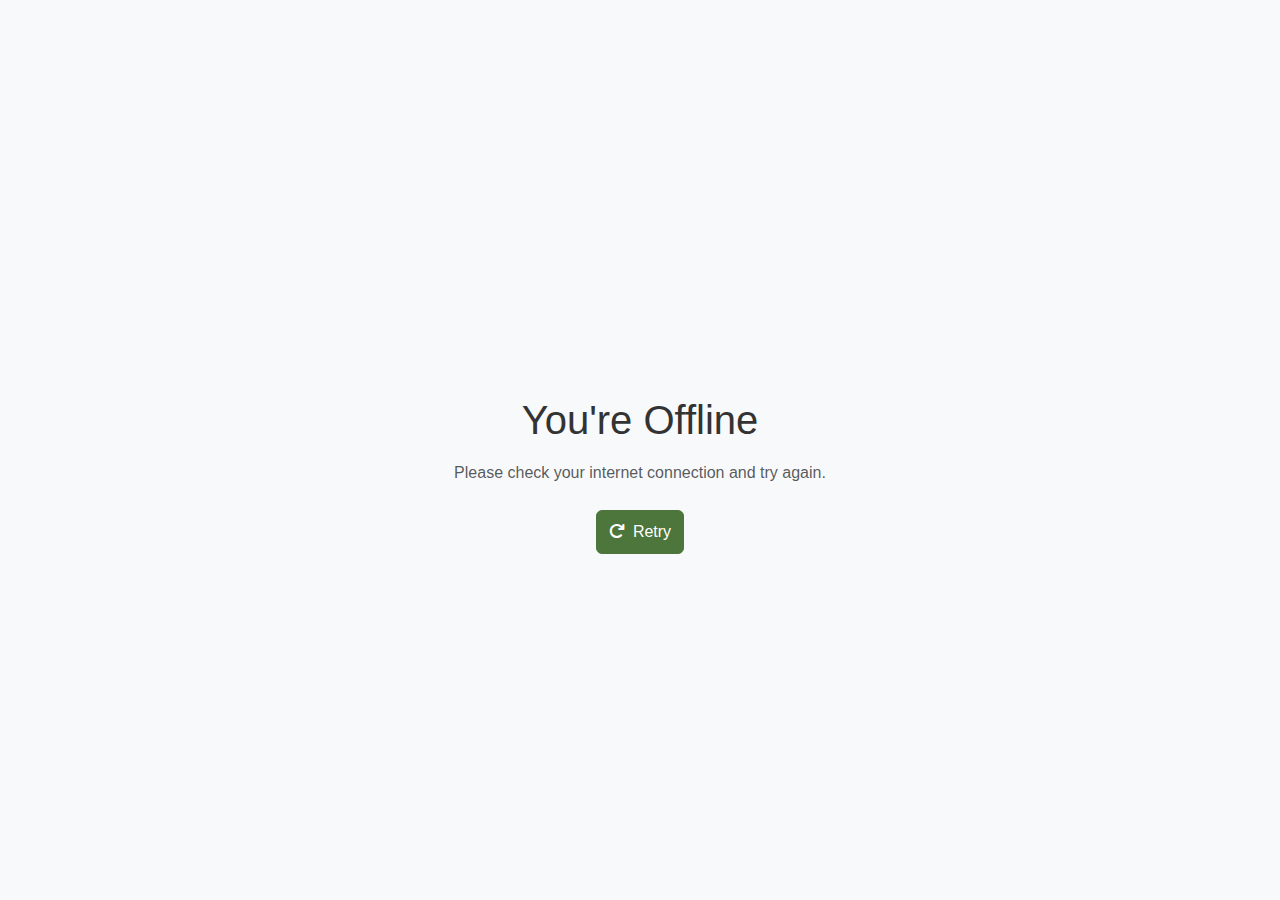
<file: offline.html>
<!DOCTYPE html>
<html lang="en">
<head>
    <meta charset="UTF-8">
    <meta name="viewport" content="width=device-width, initial-scale=1.0">
    <title>Offline - ChitFund Pro</title>
    <link href="https://cdn.jsdelivr.net/npm/bootstrap@5.3.0/dist/css/bootstrap.min.css" rel="stylesheet">
    <link rel="stylesheet" href="https://cdnjs.cloudflare.com/ajax/libs/font-awesome/6.4.0/css/all.min.css">
    <link rel="stylesheet" href="style.css">
</head>
<body>
    <div class="container min-vh-100 d-flex align-items-center justify-content-center">
        <div class="text-center">
            <div class="offline-icon mb-4">
                <i class="fas fa-wifi-slash fa-4x text-warning"></i>
            </div>
            <h1 class="mb-3">You're Offline</h1>
            <p class="text-muted mb-4">Please check your internet connection and try again.</p>
            <button class="btn btn-primary" onclick="window.location.reload()">
                <i class="fas fa-redo me-2"></i>Retry
            </button>
        </div>
    </div>
</body>
</html>
</file>
<file: style.css>
:root {
    --primary: #FFFD8F;
    --secondary: #B0CE88;
    --accent: #4C763B;
    --dark: #043915;
    --light: #f8f9fa;
    --white: #ffffff;
    --gray: #6c757d;
    --gray-light: #e9ecef;
    --success: #28a745;
    --danger: #dc3545;
    --warning: #ffc107;
    --info: #17a2b8;
}

* {
    margin: 0;
    padding: 0;
    box-sizing: border-box;
}

body {
    font-family: 'Segoe UI', Tahoma, Geneva, Verdana, sans-serif;
    background-color: var(--light);
    color: #333;
    line-height: 1.6;
}

/* Loading Spinner */
.loading-spinner {
    position: fixed;
    top: 0;
    left: 0;
    width: 100%;
    height: 100%;
    background: rgba(255, 255, 255, 0.95);
    display: flex;
    justify-content: center;
    align-items: center;
    z-index: 9999;
}

.spinner-content {
    text-align: center;
}

.spinner-content .spinner-border {
    width: 3rem;
    height: 3rem;
    border-width: 0.3em;
}

/* Navigation */
.navbar-custom {
    background: linear-gradient(135deg, var(--primary), var(--secondary));
    box-shadow: 0 2px 15px rgba(0, 0, 0, 0.1);
    padding: 1rem 0;
    transition: all 0.3s ease;
}

.navbar-brand {
    font-weight: 700;
    font-size: 1.5rem;
    color: var(--dark) !important;
}

.navbar-nav .nav-link {
    color: var(--dark) !important;
    font-weight: 500;
    margin: 0 0.5rem;
    transition: color 0.3s ease;
}

.navbar-nav .nav-link:hover {
    color: var(--accent) !important;
}

/* Hero Section */
.hero-section {
    padding: 120px 0 80px;
    background: linear-gradient(135deg, var(--primary) 0%, var(--secondary) 100%);
    min-height: 100vh;
    display: flex;
    align-items: center;
}

.hero-title {
    font-size: 2.5rem;
    font-weight: 700;
    color: var(--dark);
    margin-bottom: 1.5rem;
    line-height: 1.2;
}

.hero-subtitle {
    font-size: 1.2rem;
    color: #555;
    margin-bottom: 2rem;
}

.hero-buttons .btn {
    padding: 0.75rem 2rem;
    border-radius: 50px;
    font-weight: 600;
    transition: all 0.3s ease;
}

.btn-primary {
    background-color: var(--accent);
    border-color: var(--accent);
}

.btn-primary:hover {
    background-color: var(--dark);
    border-color: var(--dark);
    transform: translateY(-2px);
}

.btn-outline-primary {
    color: var(--accent);
    border-color: var(--accent);
}

.btn-outline-primary:hover {
    background-color: var(--accent);
    border-color: var(--accent);
    color: white;
    transform: translateY(-2px);
}

.hero-image {
    position: relative;
    height: 400px;
}

.floating-card {
    position: absolute;
    background: white;
    padding: 1rem;
    border-radius: 15px;
    box-shadow: 0 10px 30px rgba(0, 0, 0, 0.1);
    display: flex;
    align-items: center;
    gap: 0.5rem;
    font-weight: 600;
    color: var(--dark);
    transition: all 0.3s ease;
}

.floating-card:hover {
    transform: translateY(-5px);
    box-shadow: 0 15px 40px rgba(0, 0, 0, 0.15);
}

.floating-card i {
    color: var(--accent);
    font-size: 1.2rem;
}

.card-1 {
    top: 20%;
    left: 10%;
    animation: float 3s ease-in-out infinite;
}

.card-2 {
    top: 50%;
    right: 10%;
    animation: float 3s ease-in-out infinite 1s;
}

.card-3 {
    bottom: 20%;
    left: 30%;
    animation: float 3s ease-in-out infinite 2s;
}

@keyframes float {
    0%, 100% { transform: translateY(0); }
    50% { transform: translateY(-10px); }
}

/* Features Section */
.features-section {
    padding: 80px 0;
    background: white;
}

.section-title {
    font-size: 2.5rem;
    font-weight: 700;
    color: var(--dark);
    margin-bottom: 1rem;
}

.section-subtitle {
    font-size: 1.1rem;
    color: #666;
    margin-bottom: 3rem;
}

.feature-card {
    background: white;
    padding: 2rem;
    border-radius: 15px;
    box-shadow: 0 5px 20px rgba(0, 0, 0, 0.08);
    text-align: center;
    transition: all 0.3s ease;
    height: 100%;
}

.feature-card:hover {
    transform: translateY(-10px);
    box-shadow: 0 15px 40px rgba(0, 0, 0, 0.15);
}

.feature-icon {
    width: 80px;
    height: 80px;
    background: linear-gradient(135deg, var(--primary), var(--secondary));
    border-radius: 50%;
    display: flex;
    align-items: center;
    justify-content: center;
    margin: 0 auto 1.5rem;
}

.feature-icon i {
    font-size: 2rem;
    color: var(--dark);
}

.feature-card h4 {
    color: var(--dark);
    margin-bottom: 1rem;
    font-weight: 600;
}

.feature-card p {
    color: #666;
    line-height: 1.6;
}

/* Dashboard Styles */
.dashboard-header {
    margin-bottom: 2rem;
}

.dashboard-header h1 {
    color: var(--dark);
    font-weight: 700;
}

.dashboard-header p {
    color: #666;
    font-size: 1.1rem;
}

.stat-card {
    background: white;
    padding: 1.5rem;
    border-radius: 15px;
    box-shadow: 0 5px 20px rgba(0, 0, 0, 0.08);
    display: flex;
    align-items: center;
    gap: 1rem;
    transition: all 0.3s ease;
}

.stat-card:hover {
    transform: translateY(-5px);
    box-shadow: 0 10px 30px rgba(0, 0, 0, 0.15);
}

.stat-icon {
    width: 60px;
    height: 60px;
    background: linear-gradient(135deg, var(--primary), var(--secondary));
    border-radius: 15px;
    display: flex;
    align-items: center;
    justify-content: center;
}

.stat-icon i {
    font-size: 1.5rem;
    color: var(--dark);
}

.stat-info h3 {
    color: var(--dark);
    font-weight: 700;
    margin-bottom: 0.25rem;
}

.stat-info p {
    color: #666;
    margin: 0;
}

.section-header {
    display: flex;
    justify-content: between;
    align-items: center;
    margin-bottom: 1.5rem;
    flex-wrap: wrap;
    gap: 1rem;
}

.section-header h2 {
    color: var(--dark);
    font-weight: 700;
    margin: 0;
}

.chit-list {
    display: grid;
    gap: 1rem;
}

.chit-item {
    background: white;
    padding: 1.5rem;
    border-radius: 15px;
    box-shadow: 0 5px 15px rgba(0, 0, 0, 0.08);
    transition: all 0.3s ease;
    border-left: 4px solid var(--accent);
}

.chit-item:hover {
    transform: translateX(5px);
    box-shadow: 0 8px 25px rgba(0, 0, 0, 0.12);
}

.chit-header {
    display: flex;
    justify-content: between;
    align-items: center;
    margin-bottom: 1rem;
    flex-wrap: wrap;
    gap: 1rem;
}

.chit-name {
    font-size: 1.2rem;
    font-weight: 600;
    color: var(--dark);
    margin: 0;
}

.chit-amount {
    font-size: 1.1rem;
    font-weight: 700;
    color: var(--accent);
}

.chit-details {
    display: grid;
    grid-template-columns: repeat(auto-fit, minmax(150px, 1fr));
    gap: 1rem;
}

.chit-detail {
    text-align: center;
}

.chit-detail label {
    display: block;
    font-size: 0.875rem;
    color: #666;
    margin-bottom: 0.25rem;
}

.chit-detail span {
    font-weight: 600;
    color: var(--dark);
}

/* Footer */
.footer-custom {
    background: var(--dark);
    color: white;
    padding: 2rem 0;
    text-align: center;
}

/* Responsive Design */
@media (max-width: 768px) {
    .hero-title {
        font-size: 2rem;
    }
    
    .section-title {
        font-size: 2rem;
    }
    
    .hero-buttons .btn {
        display: block;
        width: 100%;
        margin-bottom: 1rem;
    }
    
    .floating-card {
        position: relative;
        margin-bottom: 1rem;
        left: 0 !important;
        right: 0 !important;
        top: 0 !important;
        bottom: 0 !important;
    }
    
    .hero-image {
        height: auto;
        margin-top: 2rem;
    }
    
    .section-header {
        flex-direction: column;
        align-items: flex-start;
    }
    
    .stat-card {
        flex-direction: column;
        text-align: center;
    }
}

/* Animation Classes */
.fade-in {
    animation: fadeIn 0.8s ease-in;
}

@keyframes fadeIn {
    from { opacity: 0; transform: translateY(20px); }
    to { opacity: 1; transform: translateY(0); }
}

.slide-in-left {
    animation: slideInLeft 0.8s ease-out;
}

@keyframes slideInLeft {
    from { opacity: 0; transform: translateX(-50px); }
    to { opacity: 1; transform: translateX(0); }
}

.slide-in-right {
    animation: slideInRight 0.8s ease-out;
}

@keyframes slideInRight {
    from { opacity: 0; transform: translateX(50px); }
    to { opacity: 1; transform: translateX(0); }
}

/* Manager and Member Specific Styles */

/* Tab Styles */
.nav-tabs {
    border-bottom: 2px solid var(--gray-light);
}

.nav-tabs .nav-link {
    border: none;
    color: var(--gray);
    font-weight: 500;
    padding: 1rem 1.5rem;
    transition: all 0.3s ease;
}

.nav-tabs .nav-link:hover {
    border: none;
    color: var(--accent);
}

.nav-tabs .nav-link.active {
    background: none;
    border: none;
    border-bottom: 3px solid var(--accent);
    color: var(--accent);
    font-weight: 600;
}

.tab-header {
    display: flex;
    justify-content: space-between;
    align-items: center;
    margin-bottom: 1.5rem;
    flex-wrap: wrap;
    gap: 1rem;
}

.tab-header h3 {
    color: var(--dark);
    margin: 0;
}

/* Action Buttons */
.action-buttons {
    display: flex;
    flex-wrap: wrap;
    gap: 0.5rem;
}

/* Chit List Styles */
.chit-list {
    display: grid;
    gap: 1.5rem;
}

.chit-item {
    background: white;
    padding: 1.5rem;
    border-radius: 15px;
    box-shadow: 0 5px 15px rgba(0, 0, 0, 0.08);
    transition: all 0.3s ease;
    border-left: 4px solid var(--accent);
}

.chit-item:hover {
    transform: translateY(-3px);
    box-shadow: 0 8px 25px rgba(0, 0, 0, 0.12);
}

.chit-header {
    display: flex;
    justify-content: space-between;
    align-items: flex-start;
    margin-bottom: 1rem;
    flex-wrap: wrap;
    gap: 1rem;
}

.chit-name {
    font-size: 1.25rem;
    font-weight: 600;
    color: var(--dark);
    margin: 0;
}

.chit-code {
    color: var(--gray);
    font-size: 0.9rem;
    margin: 0.25rem 0 0 0;
}

.chit-actions {
    display: flex;
    gap: 0.5rem;
    flex-wrap: wrap;
}

.chit-details-grid {
    display: grid;
    grid-template-columns: repeat(auto-fit, minmax(200px, 1fr));
    gap: 1rem;
    margin-bottom: 1rem;
}

.detail-item {
    display: flex;
    justify-content: space-between;
    align-items: center;
    padding: 0.5rem 0;
    border-bottom: 1px solid var(--gray-light);
}

.detail-item label {
    font-weight: 500;
    color: var(--gray);
    margin: 0;
}

.detail-item span {
    font-weight: 600;
    color: var(--dark);
}

.chit-footer {
    display: flex;
    justify-content: space-between;
    align-items: center;
    margin-top: 1rem;
    padding-top: 1rem;
    border-top: 1px solid var(--gray-light);
}

.chit-date {
    color: var(--gray);
    font-size: 0.9rem;
}

/* Members List Styles */
.members-list {
    display: grid;
    gap: 1.5rem;
}

.member-item {
    background: white;
    padding: 1.5rem;
    border-radius: 15px;
    box-shadow: 0 5px 15px rgba(0, 0, 0, 0.08);
    transition: all 0.3s ease;
}

.member-item:hover {
    transform: translateY(-3px);
    box-shadow: 0 8px 25px rgba(0, 0, 0, 0.12);
}

.member-header {
    display: flex;
    align-items: center;
    gap: 1rem;
    margin-bottom: 1rem;
}

.member-avatar {
    width: 50px;
    height: 50px;
    background: linear-gradient(135deg, var(--primary), var(--secondary));
    border-radius: 50%;
    display: flex;
    align-items: center;
    justify-content: center;
    color: var(--dark);
    font-size: 1.25rem;
}

.member-info {
    flex: 1;
}

.member-name {
    font-size: 1.1rem;
    font-weight: 600;
    color: var(--dark);
    margin: 0 0 0.25rem 0;
}

.member-contact {
    color: var(--gray);
    font-size: 0.9rem;
    margin: 0;
}

.member-stats {
    display: grid;
    grid-template-columns: repeat(auto-fit, minmax(120px, 1fr));
    gap: 1rem;
    margin-bottom: 1rem;
    padding: 1rem;
    background: var(--light);
    border-radius: 10px;
}

.member-stats .stat {
    text-align: center;
}

.member-stats .stat label {
    display: block;
    font-size: 0.8rem;
    color: var(--gray);
    margin-bottom: 0.25rem;
}

.member-stats .stat span {
    font-weight: 600;
    color: var(--dark);
}

.member-actions {
    display: flex;
    gap: 0.5rem;
    justify-content: flex-end;
}

/* Payment Styles */
.payment-summary {
    display: grid;
    grid-template-columns: repeat(auto-fit, minmax(150px, 1fr));
    gap: 1rem;
    margin-bottom: 1.5rem;
}

.summary-card {
    background: white;
    padding: 1rem;
    border-radius: 10px;
    text-align: center;
    box-shadow: 0 3px 10px rgba(0, 0, 0, 0.08);
}

.summary-card i {
    font-size: 1.5rem;
    margin-bottom: 0.5rem;
}

.summary-card span {
    display: block;
    font-weight: 500;
}

.payments-history {
    display: grid;
    gap: 1rem;
}

.payment-item {
    background: white;
    padding: 1.25rem;
    border-radius: 10px;
    box-shadow: 0 3px 10px rgba(0, 0, 0, 0.08);
    border-left: 4px solid var(--success);
}

.payment-item .payment-header {
    display: flex;
    justify-content: space-between;
    align-items: flex-start;
    margin-bottom: 0.5rem;
}

.payment-chit {
    font-weight: 600;
    color: var(--dark);
    margin: 0;
}

.payment-amount {
    text-align: right;
}

.payment-details {
    display: flex;
    gap: 1rem;
    font-size: 0.9rem;
    color: var(--gray);
}

/* Profile Styles */
.profile-card {
    background: white;
    padding: 2rem;
    border-radius: 15px;
    box-shadow: 0 5px 15px rgba(0, 0, 0, 0.08);
}

.profile-info, .profile-stats {
    padding: 1rem 0;
}

.profile-info h5, .profile-stats h5 {
    color: var(--dark);
    margin-bottom: 1.5rem;
    padding-bottom: 0.5rem;
    border-bottom: 2px solid var(--primary);
}

.info-item, .stat-item {
    display: flex;
    justify-content: space-between;
    align-items: center;
    padding: 0.75rem 0;
    border-bottom: 1px solid var(--gray-light);
}

.info-item:last-child, .stat-item:last-child {
    border-bottom: none;
}

.info-item label, .stat-item label {
    font-weight: 500;
    color: var(--gray);
    margin: 0;
}

.info-item span, .stat-item span {
    font-weight: 600;
    color: var(--dark);
}

/* Chit Preview */
.chit-preview {
    background: var(--light);
    border-left: 4px solid var(--accent) !important;
}

.chit-preview h6 {
    color: var(--dark);
    font-weight: 600;
    margin-bottom: 0.5rem;
}

.chit-preview p {
    margin: 0;
    color: var(--gray);
}

/* Status Badges */
.badge {
    font-size: 0.75rem;
    padding: 0.35em 0.65em;
}

/* Responsive Design */
@media (max-width: 768px) {
    .nav-tabs .nav-link {
        padding: 0.75rem 1rem;
        font-size: 0.9rem;
    }
    
    .tab-header {
        flex-direction: column;
        align-items: flex-start;
    }
    
    .chit-header {
        flex-direction: column;
        align-items: flex-start;
    }
    
    .chit-actions {
        width: 100%;
        justify-content: flex-start;
    }
    
    .chit-details-grid {
        grid-template-columns: 1fr;
    }
    
    .detail-item {
        flex-direction: column;
        align-items: flex-start;
        gap: 0.25rem;
    }
    
    .member-header {
        flex-direction: column;
        text-align: center;
    }
    
    .member-stats {
        grid-template-columns: 1fr;
    }
    
    .payment-header {
        flex-direction: column;
        gap: 0.5rem;
    }
    
    .payment-details {
        flex-direction: column;
        gap: 0.25rem;
    }
    
    .action-buttons {
        justify-content: center;
    }
}

/* Animation for new items */
@keyframes slideInUp {
    from {
        opacity: 0;
        transform: translateY(20px);
    }
    to {
        opacity: 1;
        transform: translateY(0);
    }
}

.chit-item, .member-item, .payment-item {
    animation: slideInUp 0.5s ease-out;
}

/* Profile Styles */
.profile-avatar {
    padding: 20px;
    border-radius: 50%;
    background: #f8f9fa;
    display: inline-block;
}

.info-item, .stat-item {
    display: flex;
    justify-content: space-between;
    padding: 8px 0;
    border-bottom: 1px solid #eee;
}

.info-item label, .stat-item label {
    font-weight: 500;
    color: #666;
}

/* Payment Styles */
.payment-item {
    background: white;
    border: 1px solid #dee2e6;
    border-radius: 8px;
    padding: 15px;
    margin-bottom: 10px;
}

.payment-header {
    display: flex;
    justify-content: space-between;
    align-items: flex-start;
    margin-bottom: 10px;
}

.payment-details {
    display: flex;
    gap: 15px;
    flex-wrap: wrap;
}

.payment-details span {
    font-size: 0.875rem;
    color: #666;
}

/* Summary Cards */
.summary-card {
    background: white;
    border-radius: 8px;
    padding: 15px;
    text-align: center;
    border-left: 4px solid;
    box-shadow: 0 2px 4px rgba(0,0,0,0.1);
}

.summary-card i {
    font-size: 1.5rem;
    margin-bottom: 10px;
}

.summary-card span {
    display: block;
    font-size: 0.875rem;
    color: #666;
    margin-bottom: 5px;
}

.summary-card strong {
    font-size: 1.25rem;
}

/* Modal Enhancements */
.modal-header {
    background: #f8f9fa;
    border-bottom: 1px solid #dee2e6;
}

.modal-footer {
    background: #f8f9fa;
    border-top: 1px solid #dee2e6;
}

/* Tab Styles */
.nav-tabs .nav-link {
    border: none;
    color: #666;
    font-weight: 500;
}

.nav-tabs .nav-link.active {
    border-bottom: 3px solid #0d6efd;
    color: #0d6efd;
    background: transparent;
}

/* Responsive Design */
@media (max-width: 768px) {
    .chit-details-grid {
        grid-template-columns: 1fr;
    }
    
    .payment-details {
        flex-direction: column;
        gap: 5px;
    }
    
    .summary-card {
        margin-bottom: 15px;
    }
}

/* Enhanced Profile Styles */
.profile-card {
    background: white;
    padding: 2rem;
    border-radius: 15px;
    box-shadow: 0 5px 15px rgba(0, 0, 0, 0.08);
}

.profile-info h5, .profile-stats h5 {
    color: var(--dark);
    margin-bottom: 1.5rem;
    padding-bottom: 0.5rem;
    border-bottom: 2px solid var(--primary);
}

.info-item, .stat-item {
    display: flex;
    justify-content: space-between;
    align-items: center;
    padding: 0.75rem 0;
    border-bottom: 1px solid var(--gray-light);
}

.info-item:last-child, .stat-item:last-child {
    border-bottom: none;
}

.info-item label, .stat-item label {
    font-weight: 500;
    color: var(--gray);
    margin: 0;
}

.info-item span, .stat-item span {
    font-weight: 600;
    color: var(--dark);
}

/* Detail Cards for Modals */
.detail-card {
    background: var(--light);
    padding: 1.5rem;
    border-radius: 10px;
    margin-bottom: 1rem;
}

.detail-card h6 {
    color: var(--dark);
    margin-bottom: 1rem;
    font-weight: 600;
}

/* Auction Styles */
.auction-item {
    background: white;
    padding: 1.5rem;
    border-radius: 15px;
    box-shadow: 0 5px 15px rgba(0, 0, 0, 0.08);
    margin-bottom: 1rem;
    border-left: 4px solid var(--warning);
}

.auction-header {
    display: flex;
    justify-content: space-between;
    align-items: flex-start;
    margin-bottom: 1rem;
}

.auction-chit-name {
    color: var(--dark);
    margin: 0;
}

.auction-date {
    margin: 0.25rem 0 0 0;
}

.auction-details {
    display: grid;
    gap: 0.5rem;
}

.bid-amount {
    font-size: 1.1rem;
}

.bid-reason {
    font-style: italic;
}

.auction-result {
    font-weight: 500;
}

/* Bid Preview */
.bid-preview {
    border-left: 4px solid var(--warning) !important;
}

.bid-preview h6 {
    color: var(--dark);
    font-weight: 600;
    margin-bottom: 0.5rem;
}

.bid-preview p {
    margin: 0;
    color: var(--gray);
}

/* Payment Items Enhancement */
.payment-item {
    background: white;
    padding: 1.25rem;
    border-radius: 10px;
    box-shadow: 0 3px 10px rgba(0, 0, 0, 0.08);
    border-left: 4px solid var(--success);
    margin-bottom: 1rem;
}

.payment-header {
    display: flex;
    justify-content: space-between;
    align-items: flex-start;
    margin-bottom: 0.5rem;
}

.payment-month {
    font-weight: 600;
    color: var(--dark);
    margin: 0;
}

.payment-details {
    display: flex;
    gap: 1rem;
    font-size: 0.9rem;
    color: var(--gray);
    flex-wrap: wrap;
}

/* Responsive Design for Modals */
@media (max-width: 768px) {
    .auction-header {
        flex-direction: column;
        gap: 1rem;
    }
    
    .payment-header {
        flex-direction: column;
        gap: 0.5rem;
    }
    
    .payment-details {
        flex-direction: column;
        gap: 0.25rem;
    }
    
    .info-item, .stat-item {
        flex-direction: column;
        align-items: flex-start;
        gap: 0.25rem;
    }
}

/* Loading States */
.btn-loading {
    position: relative;
    color: transparent !important;
}

.btn-loading::after {
    content: '';
    position: absolute;
    width: 16px;
    height: 16px;
    top: 50%;
    left: 50%;
    margin-left: -8px;
    margin-top: -8px;
    border: 2px solid #ffffff;
    border-radius: 50%;
    border-right-color: transparent;
    animation: spinner 0.75s linear infinite;
}

@keyframes spinner {
    to { transform: rotate(360deg); }
}

/* Success Messages */
.alert-success {
    border-left: 4px solid var(--success);
}

.alert-warning {
    border-left: 4px solid var(--warning);
}

.alert-danger {
    border-left: 4px solid var(--danger);
}

/* Add to your existing CSS */
.chit-item, .member-item, .payment-item {
    background: white;
    border-radius: 10px;
    padding: 20px;
    margin-bottom: 15px;
    box-shadow: 0 2px 10px rgba(0,0,0,0.1);
    border: 1px solid #e9ecef;
}

.chit-header, .member-header, .payment-header {
    display: flex;
    justify-content: between;
    align-items: flex-start;
    margin-bottom: 15px;
}

.chit-actions, .member-actions, .payment-actions {
    display: flex;
    gap: 8px;
    flex-wrap: wrap;
}

.chit-details-grid {
    display: grid;
    grid-template-columns: repeat(auto-fit, minmax(150px, 1fr));
    gap: 15px;
    margin-bottom: 15px;
}

.detail-item {
    display: flex;
    justify-content: space-between;
    align-items: center;
    padding: 8px 0;
    border-bottom: 1px solid #f8f9fa;
}

.member-avatar {
    width: 50px;
    height: 50px;
    background: #007bff;
    border-radius: 50%;
    display: flex;
    align-items: center;
    justify-content: center;
    color: white;
    margin-right: 15px;
}

.member-stats {
    display: flex;
    gap: 20px;
    margin: 15px 0;
}

.stat {
    text-align: center;
}

.stat label {
    display: block;
    font-size: 0.875rem;
    color: #6c757d;
}

.stat span {
    font-weight: bold;
    font-size: 1.1rem;
}

.summary-card {
    background: white;
    padding: 20px;
    border-radius: 10px;
    text-align: center;
    box-shadow: 0 2px 10px rgba(0,0,0,0.1);
}

.summary-card i {
    font-size: 2rem;
    margin-bottom: 10px;
    display: block;
}

.summary-card span {
    display: block;
    color: #6c757d;
    margin-bottom: 5px;
}

.summary-card strong {
    font-size: 1.5rem;
}

.toast {
    z-index: 9999;
}

/* Responsive design */
@media (max-width: 768px) {
    .chit-header, .member-header, .payment-header {
        flex-direction: column;
        gap: 10px;
    }
    
    .chit-actions, .member-actions, .payment-actions {
        width: 100%;
        justify-content: flex-start;
    }
    
    .chit-details-grid {
        grid-template-columns: 1fr;
    }
}

/* PWA Specific Styles */
/* App-like scroll behavior */
html {
    scroll-behavior: smooth;
    -webkit-overflow-scrolling: touch;
}

/* Prevent text selection on interactive elements */
.btn, .nav-link, .form-control {
    -webkit-tap-highlight-color: transparent;
    -webkit-touch-callout: none;
    -webkit-user-select: none;
    user-select: none;
}

/* Enhanced touch targets for mobile */
.btn, .nav-link, .form-check-label {
    min-height: 44px;
    min-width: 44px;
}

/* Safe area insets for notched devices */
.safe-area-padding {
    padding-top: env(safe-area-inset-top);
    padding-bottom: env(safe-area-inset-bottom);
    padding-left: env(safe-area-inset-left);
    padding-right: env(safe-area-inset-right);
}

/* PWA installation prompt styles */
.install-prompt {
    position: fixed;
    bottom: 20px;
    left: 50%;
    transform: translateX(-50%);
    background: white;
    border-radius: 10px;
    box-shadow: 0 4px 20px rgba(0,0,0,0.15);
    padding: 15px;
    z-index: 10000;
    max-width: 400px;
    width: 90%;
}

/* Offline indicator */
.offline-indicator {
    position: fixed;
    top: 0;
    left: 0;
    right: 0;
    background: #ffc107;
    color: #000;
    text-align: center;
    padding: 10px;
    z-index: 9999;
    font-weight: 500;
}

/* Enhanced loading states */
.loading-pulse {
    animation: pulse 1.5s ease-in-out infinite;
}

@keyframes pulse {
    0% { opacity: 1; }
    50% { opacity: 0.5; }
    100% { opacity: 1; }
}

/* Splash screen styles for PWA */
.splash-screen {
    position: fixed;
    top: 0;
    left: 0;
    width: 100%;
    height: 100%;
    background: linear-gradient(135deg, var(--primary), var(--secondary));
    display: flex;
    justify-content: center;
    align-items: center;
    z-index: 9999;
}

.splash-content {
    text-align: center;
    color: var(--dark);
}

.splash-logo {
    font-size: 4rem;
    margin-bottom: 1rem;
}

/* Enhanced modal for PWA */
.modal-backdrop {
    backdrop-filter: blur(5px);
}

/* Better touch feedback */
.btn:active {
    transform: scale(0.98);
    transition: transform 0.1s;
}
</file>
